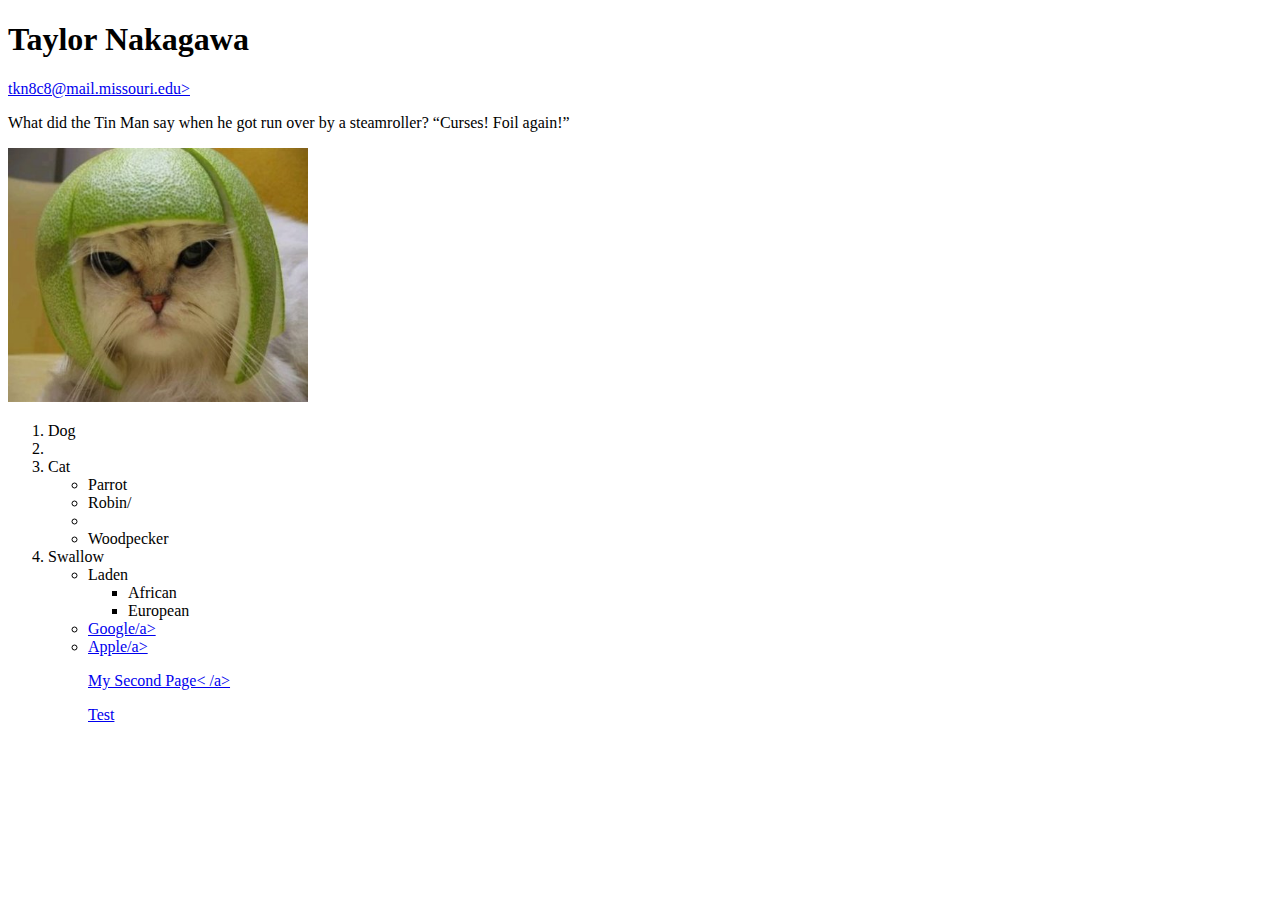
<file: Index.html>
<!DOCTYPE html PUBLIC "-//W3C//DTD XHTML 1.0 Strict//EN"
        "http://www.w3.org/TR/xhtml1/DTD/xhtml1-strict.dtd">
<html xmlns="http://www.w3.org/1999/xhtml">

<head>
  <title>Taylor Nakagawa</title>
	<meta http-equiv="content-type" content="text/html;charset=utf-8" />
</head>

<body>

<h1>Taylor Nakagawa</h1>
<p><a href="mailto:tkn8c8@mail.missouri.edu">tkn8c8@mail.missouri.edu></a>
<p>What did the Tin Man say when he got run over by a steamroller?
“Curses! Foil again!”</p>
<img src="cat.jpg" title="My awesome cat" alt= "A cat with hat" width="300" />
<ol>
<li>Dog<li>
<li>Cat</li>

<ul>
  <li>Parrot</li>
  <li>Robin/<li>
  <li>Woodpecker</li>
</ul>
<li>Swallow</li>
  <ul>
    <li>Laden</li>
    <ul>
      <li>African</li>
      <li>European</li>
    </ul>
<li><a href="http://google.com" target="_blank">Google/a></li>
<li><a href="http://apple.com">Apple/a></li>

<p><a href="page2.html" target= "_blank" >My Second Page< /a></p>

<a href="http://www.twitter.com" target= "_blank">


</li>
  <p> Test </p>

</body>
</file>
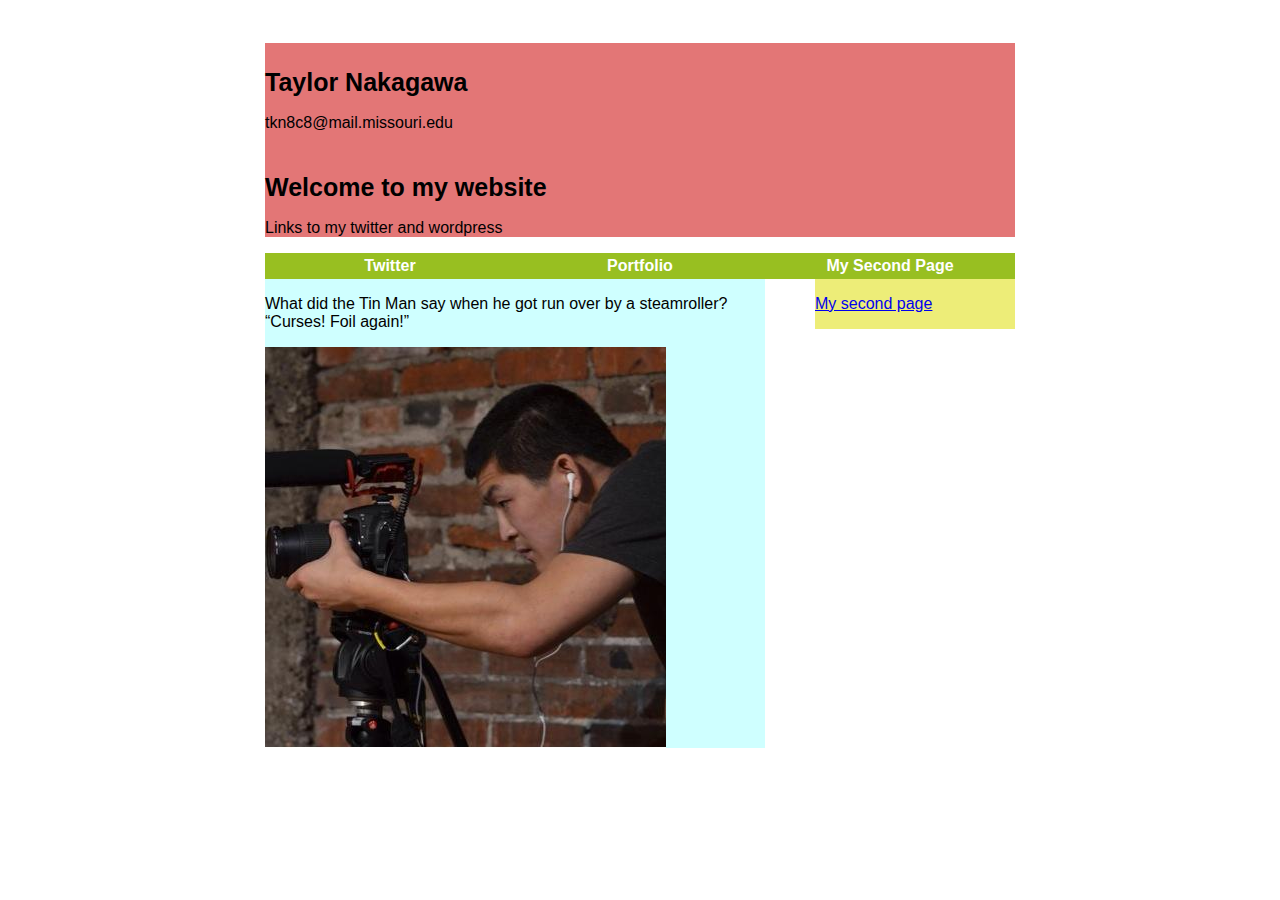
<file: TaylorNakagawa1stsite/Index.html>
<!DOCTYPE html PUBLIC "-//W3C//DTD XHTML 1.0 Transitional//EN"
        "http://www.w3.org/TR/xhtml1/DTD/xhtml1-transitional.dtd">
<html xmlns="http://www.w3.org/1999/xhtml">
​
<head>
	<meta http-equiv="content-type" content="text/html;charset=utf-8" />
</head>
<head>
 <title>Taylor Nakagawa</title>
 <meta http-equiv="content-type" content="text/html;charset=utf-8" />
 <link rel="stylesheet" type="text/css" href="style.css"/>
</head>

<body>
<div id="container">
<h1>Taylor Nakagawa</h1>
<p>tkn8c8@mail.missouri.edu</p>


  <h1>Welcome to my website</h1>
  <p> Links to my twitter and wordpress</p>
<ul id="nav">

<li><a href="https://twitter.com/tnakagawa112" target="_blank">Twitter</a></li>
<li><a href="https://taylornakagawa.wordpress.com/" target="_blank">Portfolio</a></li>
<li><a href="index2.html" target="_blank">My Second Page</a></li>
</ul>
<div id=main>

<p>What did the Tin Man say when he got run over by a steamroller?
“Curses! Foil again!”</p>
<a href="mailto:tkn8c8@mail.missouri.edu"><img src="TaylorNakagawa.jpg" title="Taylor Nakagawa" alt= "A photo of Taylor Nakagawa"/></a>
</div>
<div id="sidebar">
<p><a href="Page2.html"target="blank"> My second page </a></p>
</div>

</div>

</body>
</file>
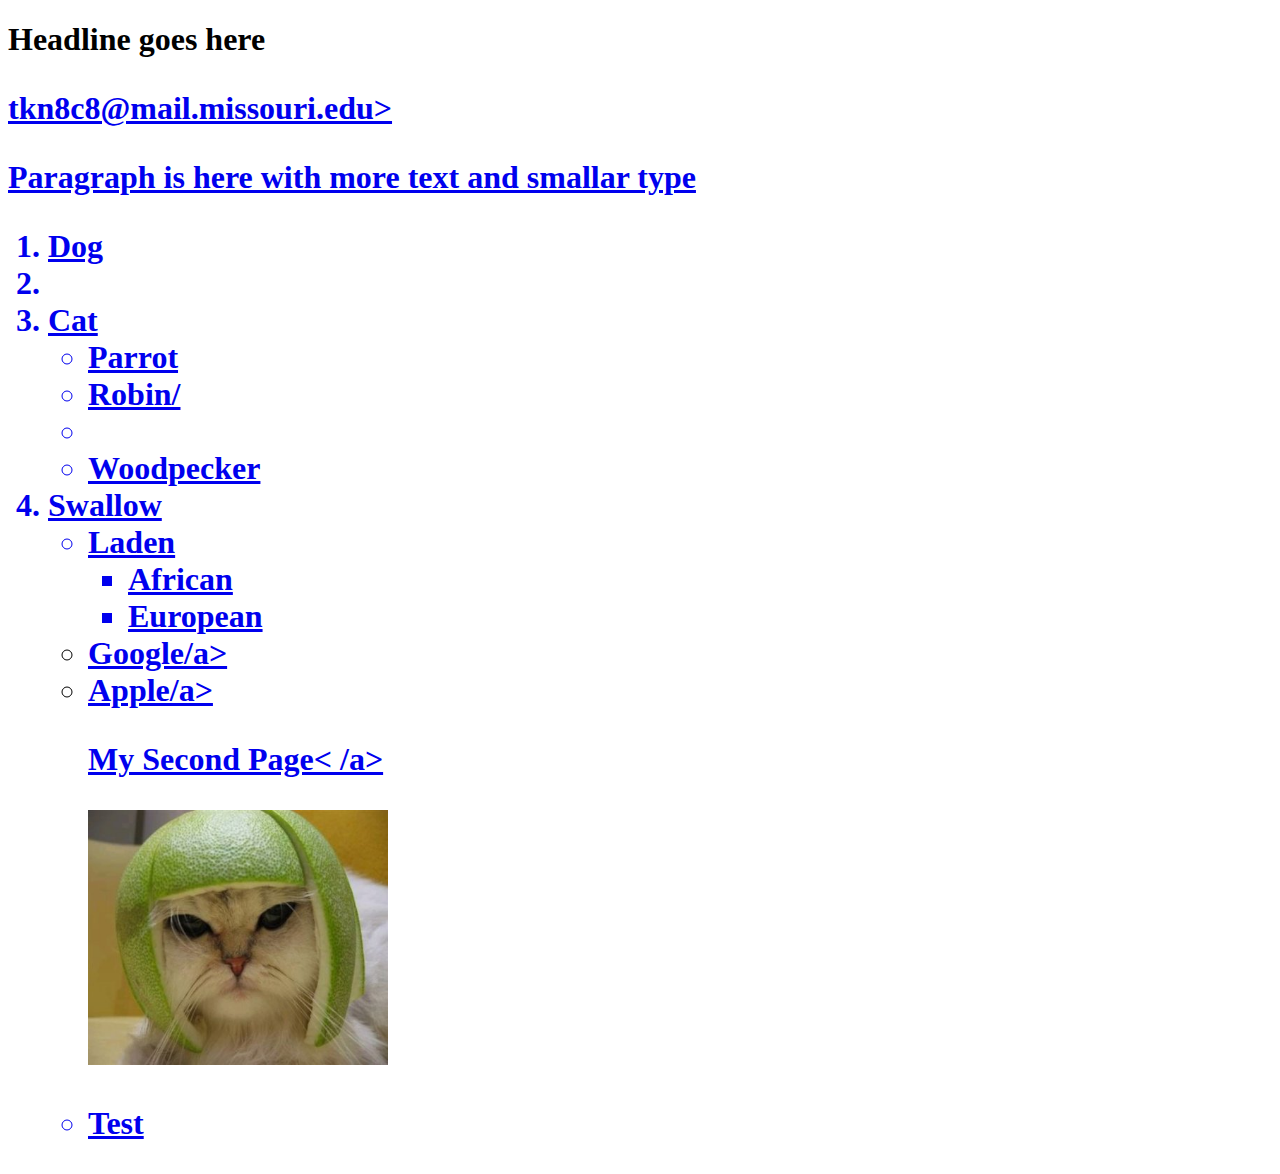
<file: template.html>
<!DOCTYPE html PUBLIC "-//W3C//DTD XHTML 1.0 Strict//EN"
        "http://www.w3.org/TR/xhtml1/DTD/xhtml1-strict.dtd">
<html xmlns="http://www.w3.org/1999/xhtml">

<head>
  <title>My first websire</title>
	<meta http-equiv="content-type" content="text/html;charset=utf-8" />
</head>

<body>

<h1>Headline goes here<h1>
<p><a href="mailto:tkn8c8@mail.missouri.edu">tkn8c8@mail.missouri.edu>
<p> Paragraph is here with more text and smallar type</p>
<ol>
<li>Dog<li>
<li>Cat</li>

<ul>
  <li>Parrot</li>
  <li>Robin/<li>
  <li>Woodpecker</li>
</ul>
<li>Swallow</li>
  <ul>
    <li>Laden</li>
    <ul>
      <li>African</li>
      <li>European</li>
    </ul>
<li><a href="http://google.com" target="_blank">Google/a></li>
<li><a href="http://apple.com">Apple/a></li>

<p><a href="page2.html" target= "_blank" >My Second Page< /a></p>

<a href="http://www.twitter.com" target= "_blank">
<img src="cat.jpg" title="My awesome cat" alt= "A cat with hat" width="300" />

<li>
  <p> Test </p> 

</body>
</file>
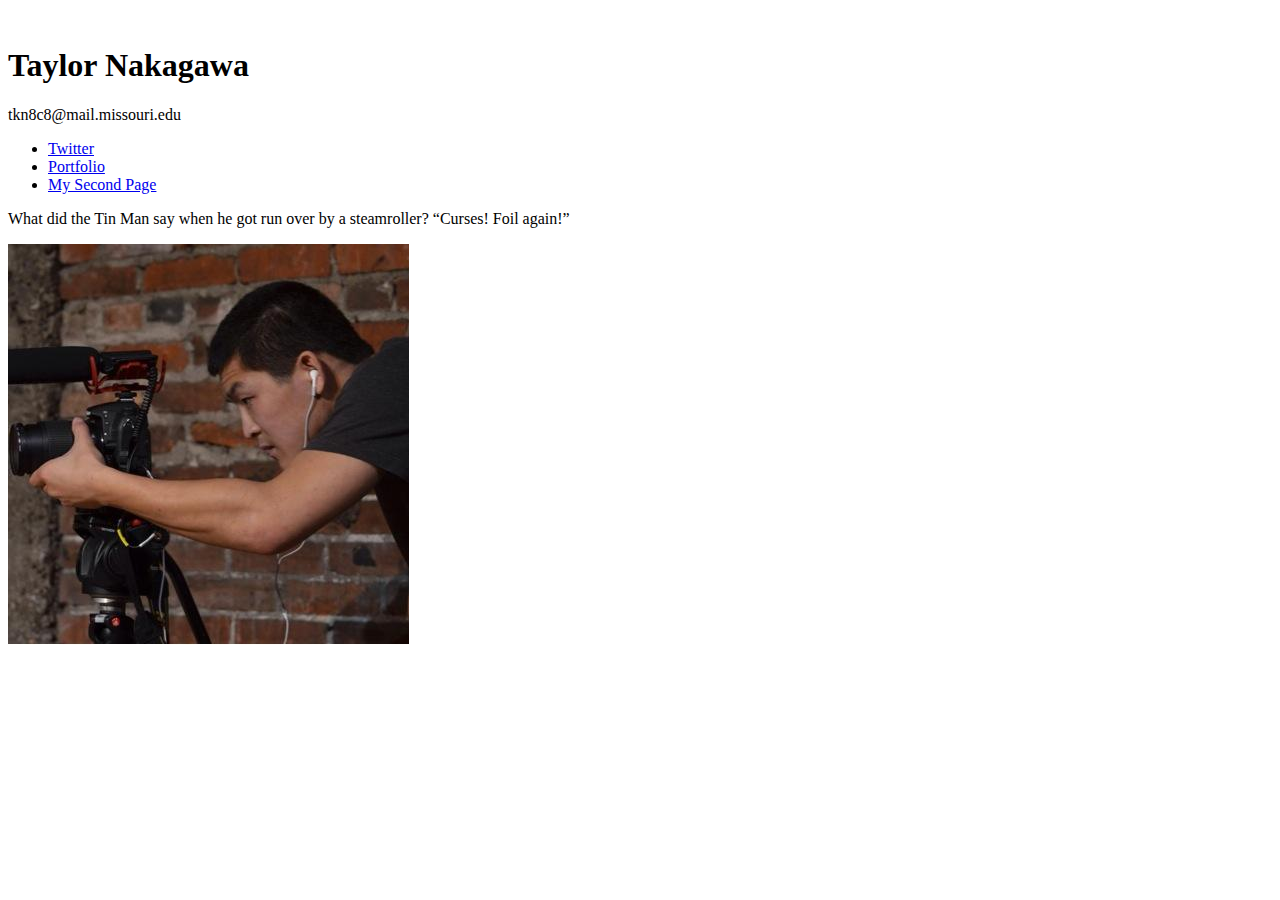
<file: TaylorNakagawa1stsite/Index copy.html>
<!DOCTYPE html PUBLIC "-//W3C//DTD XHTML 1.0 Transitional//EN"
        "http://www.w3.org/TR/xhtml1/DTD/xhtml1-transitional.dtd">
<html xmlns="http://www.w3.org/1999/xhtml">
​
<head>
	<meta http-equiv="content-type" content="text/html;charset=utf-8" />
</head>
<head>
 <title>Taylor Nakagawa</title>
 <meta http-equiv="content-type" content="text/html;charset=utf-8" />
</head>

<body>

<h1>Taylor Nakagawa</h1>
<p>tkn8c8@mail.missouri.edu</p>
<ul>

<li><a href="https://twitter.com/tnakagawa112" target="_blank">Twitter</a></li>
<li><a href="https://taylornakagawa.wordpress.com/" target="_blank">Portfolio</a></li>
<li><a href="index2.html" target="_blank">My Second Page</a></li>
</ul>

<p>What did the Tin Man say when he got run over by a steamroller?
“Curses! Foil again!”</p>
<a href="mailto:tkn8c8@mail.missouri.edu"><img src="TaylorNakagawa.jpg" title="Taylor Nakagawa" alt= "A photo of Taylor Nakagawa"/></a>



</body>
</file>
<file: TaylorNakagawa1stsite/style.css>
body{
  font-family: Lucida, Helvetica, Arial, sans-serif;
}

.logo{
  width:100px;
  border-style:none;
  float: left;
  margin: 0 5px 0 0;
}

h1{
  font-size: 25px;
  padding-top: 25px;
}

#nav{
  background-color: #eded78;
}

#main{
  background-color: #CFFFFF;
  width: 500px;
  float: left;
}

#sidebar{
  background-color: #eded78;
  width: 200px;
  float: right;
}

#footer{
  clear:both;
  background-color: #98bf21;
  color: #fff;

}
#footer a:link{
  font-weight:bold;
}


#container{
  background-color: #e37676;
  width: 750px;
  margin: 0 auto;
}





#nav{
  list-style-type: none;
  margin: 0;
  padding:0;
}

#nav li{
  float: left;
}

#nav a:link, #nav a:visited{
  font-weight: bold;
  color: #fff;
  background-color: #98bf21;
  display:block;
  width:250px;
  text-align:center;
  text-decoration:none;
  padding:4px 0;
}

#nav a:hover, #nav a:active {
  background-color: #7a991a;
}
</file>
